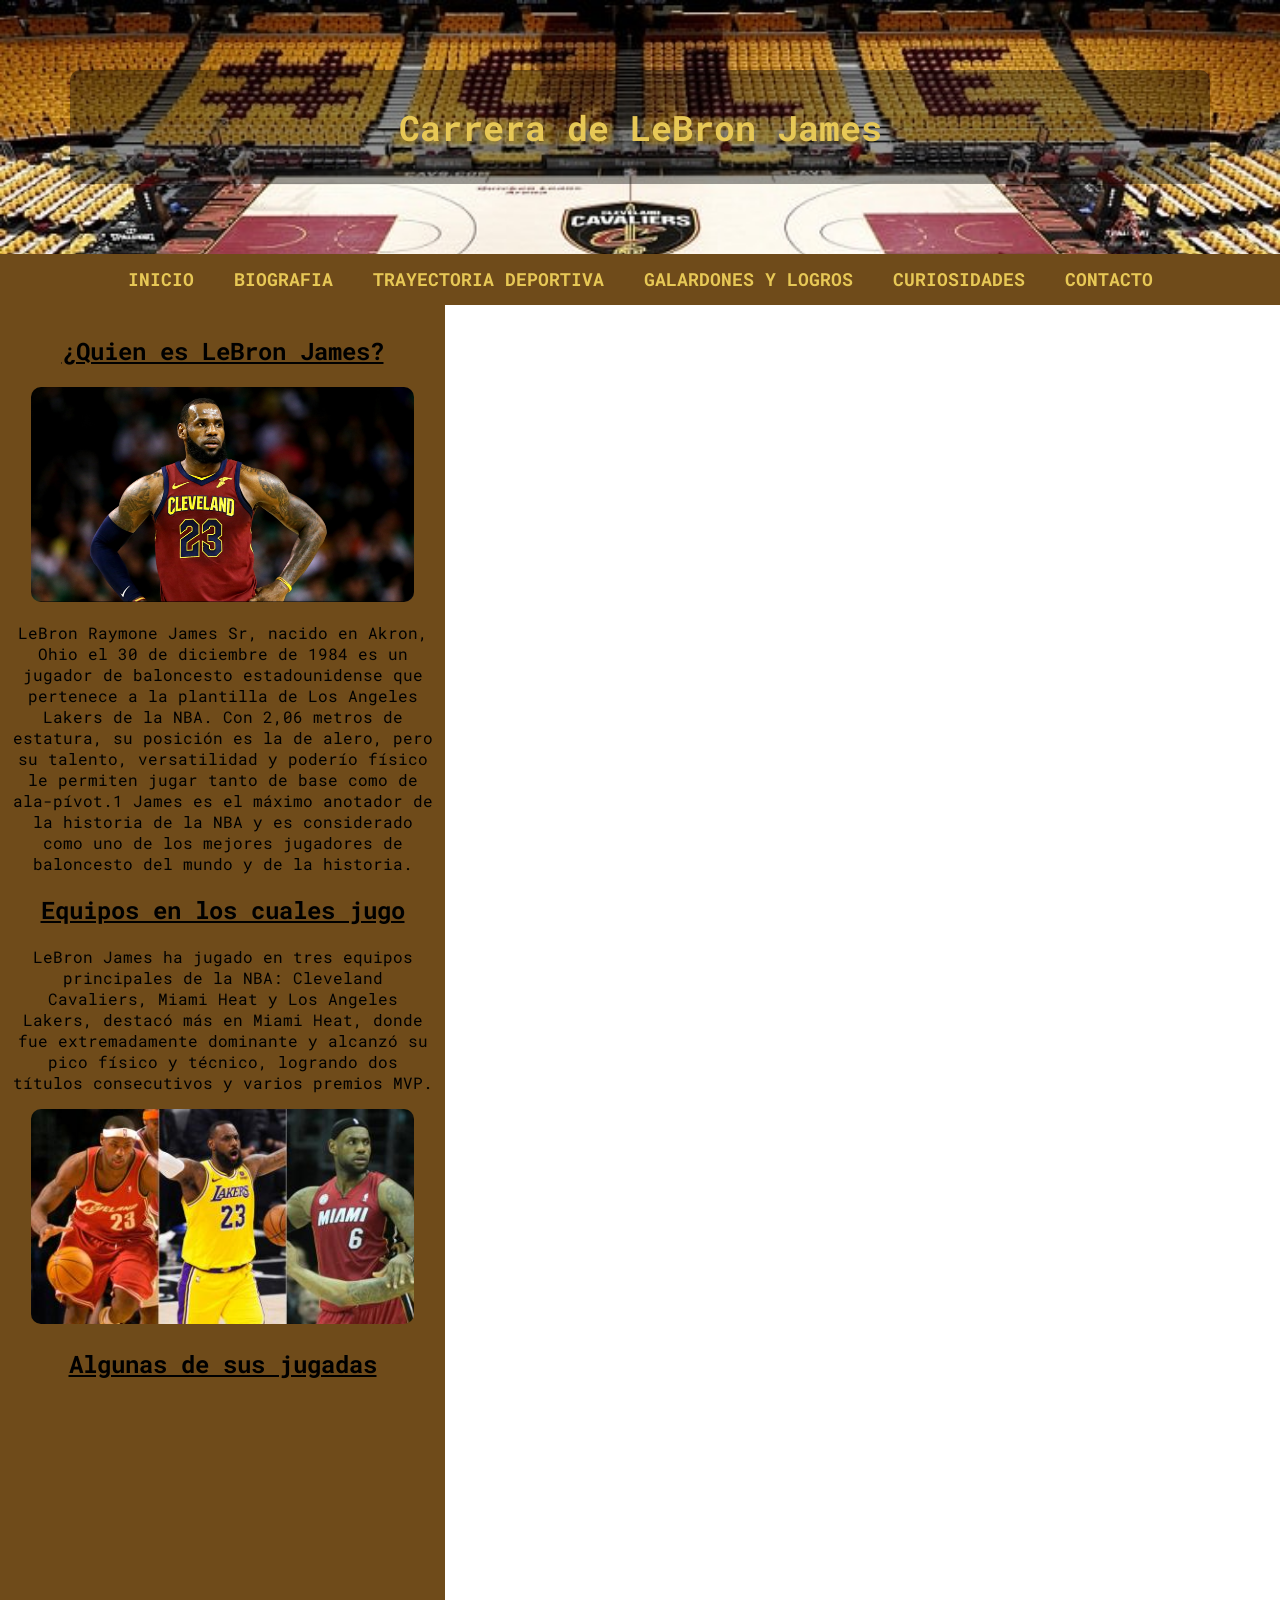
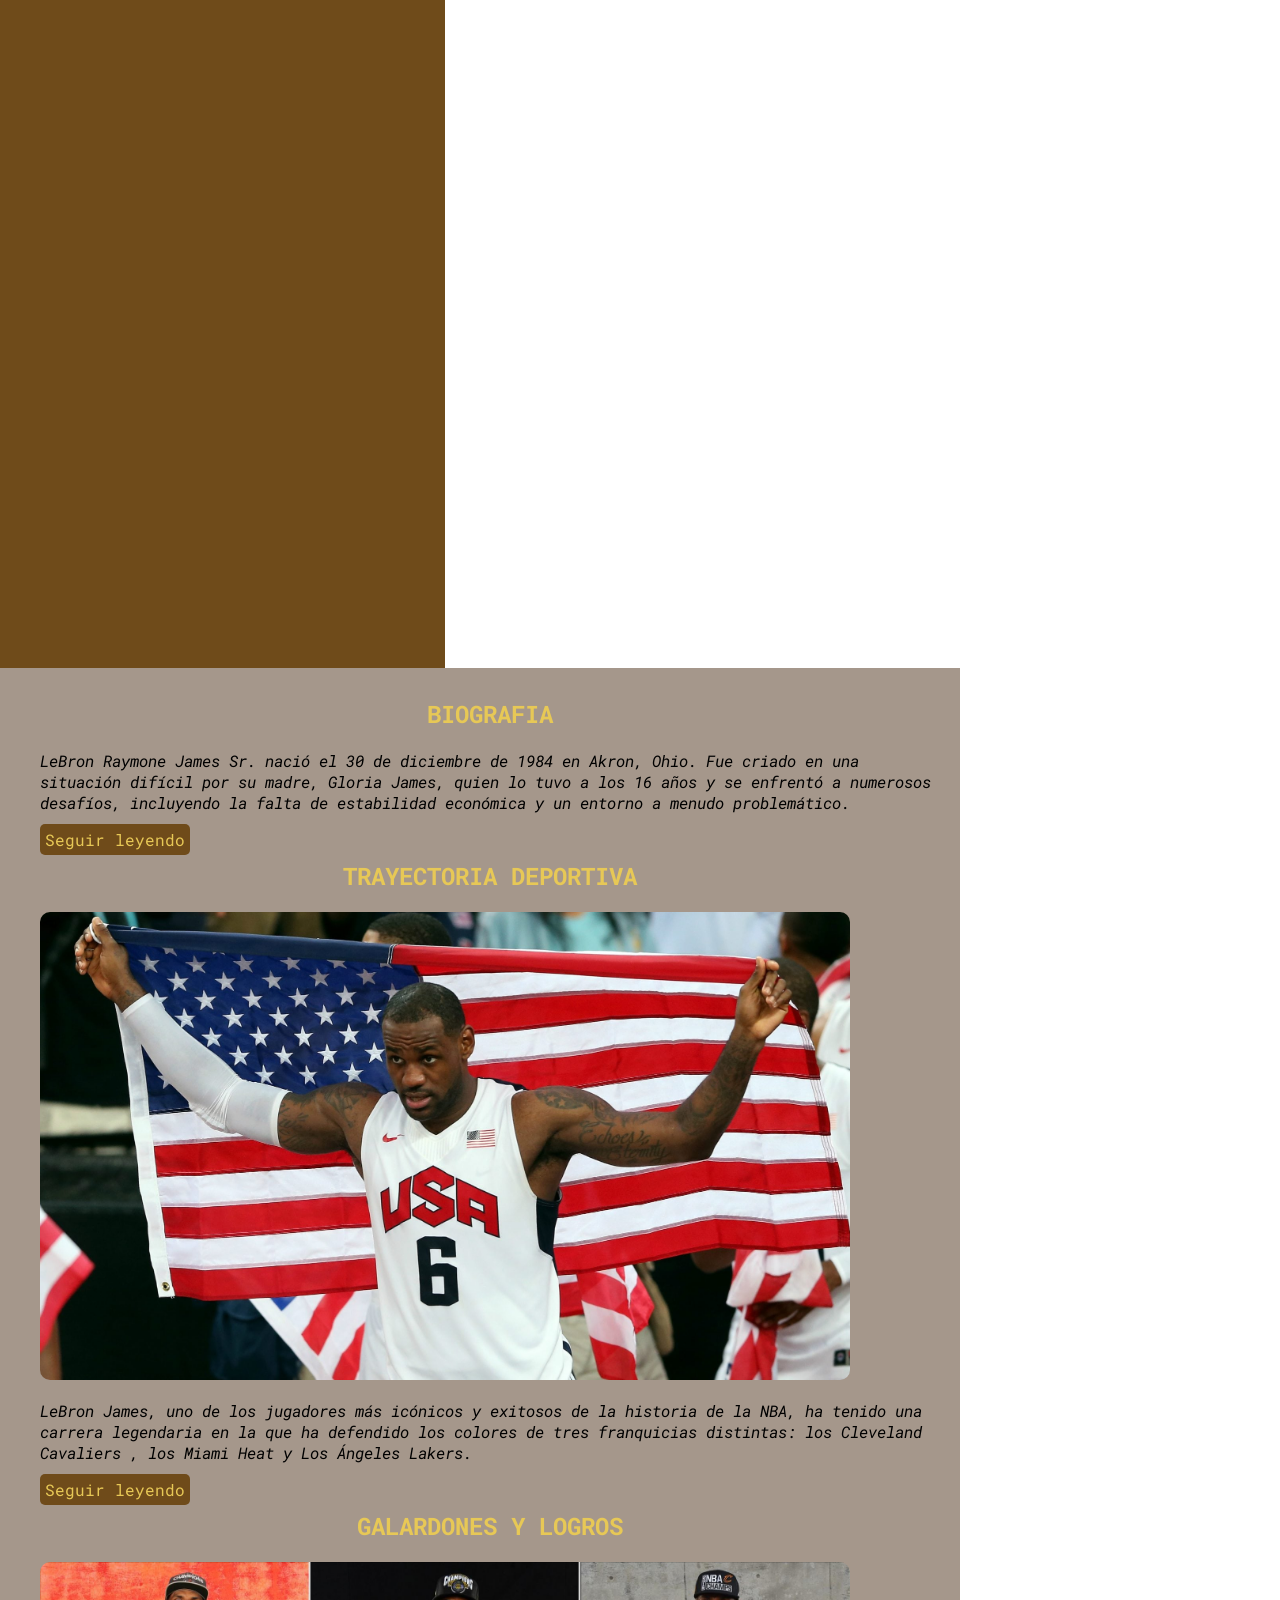
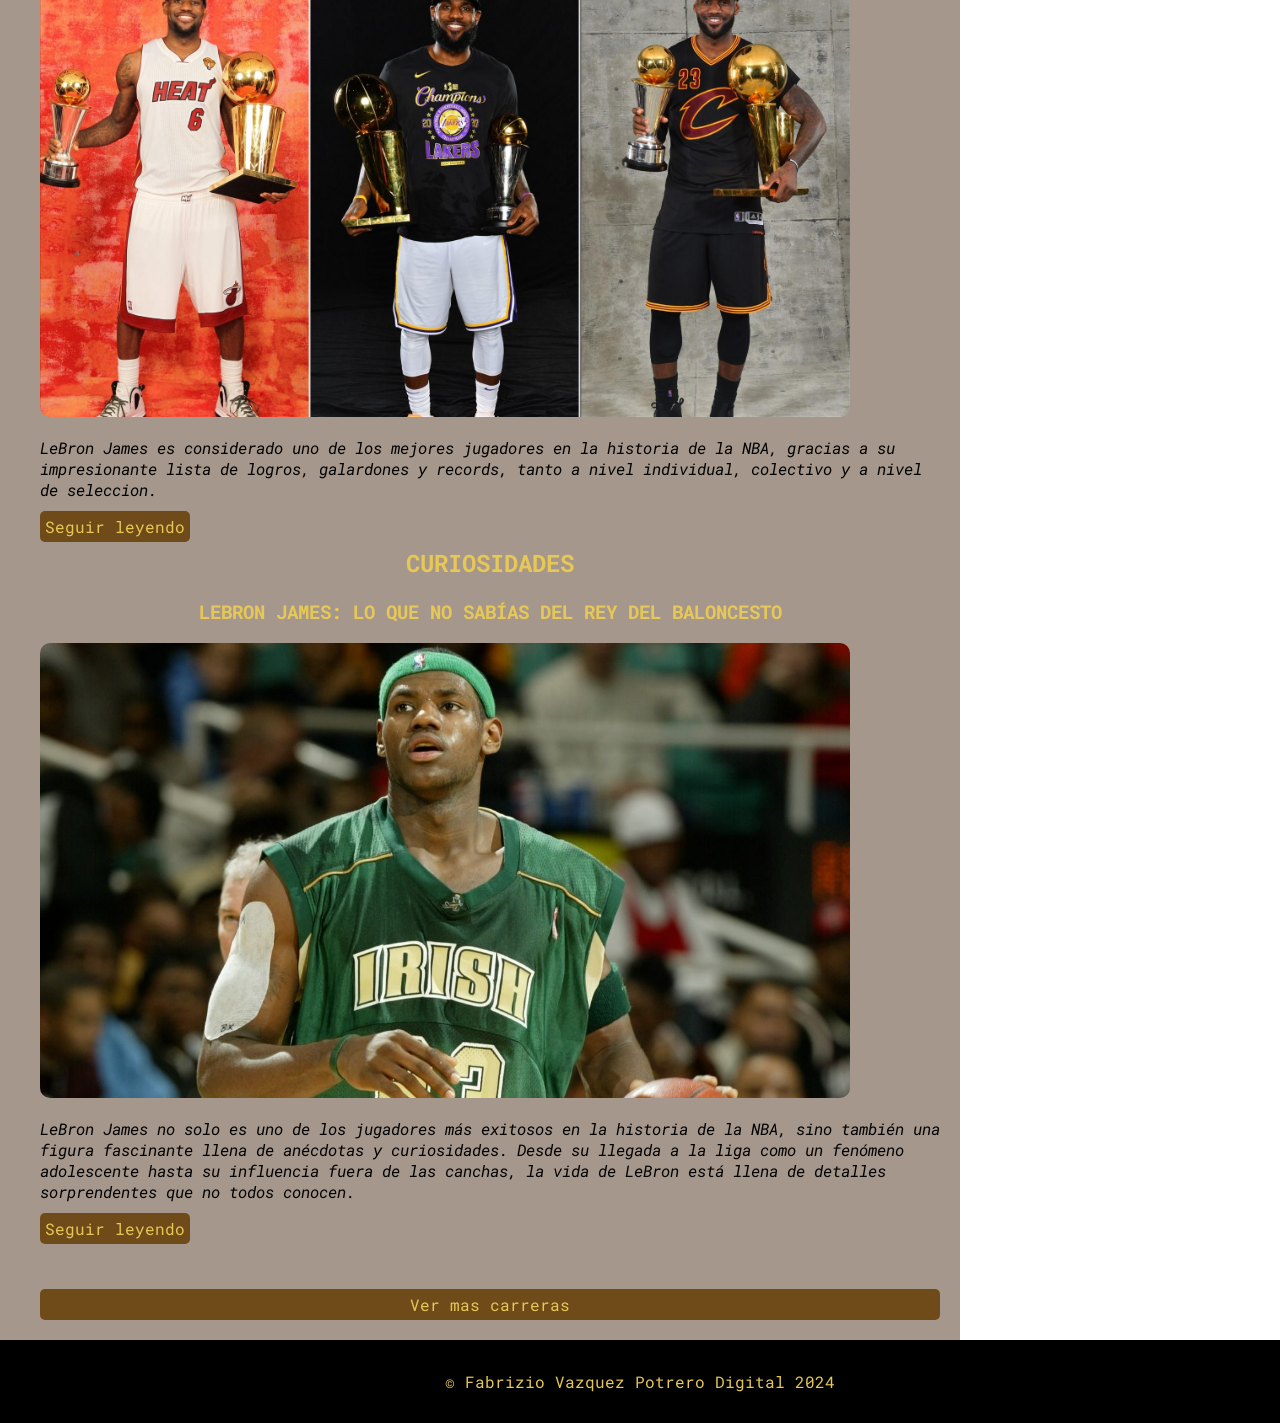
<file: public/index.html>
<!DOCTYPE html>
<html lang="en">
<head>
    <meta charset="UTF-8">
    <meta name="viewport" content="width=device-width, initial-scale=1.0">
    <title>Carrera de LeBron James</title>
    <link rel="stylesheet" href="css/style.css">
    <link rel="icon" href="img/baloncesto.png" type="image/x-icon">

</head>
<body>
    <!-- HEADER -->
     <header>
        <div>
            <h1>Carrera de LeBron James</h1>
        </div>
     </header>
     
     <!-- BARRA DE NAVEGACION -->
    <nav class="navbar">
        <a href="index.html">INICIO</a>
        <a href="../public/views/biografia.html">BIOGRAFIA</a>
        <a href="../public/views/trayectoriadeportiva.html">TRAYECTORIA DEPORTIVA</a>
        <a href="../public/views/galardonesylogros.html">GALARDONES Y LOGROS</a>
        <a href="/public/views/curiosidades.html">CURIOSIDADES</a>
        <a href="/public/views/contacto.html">CONTACTO</a>
    </nav>

    <!-- INICIO DE LA PAGINA -->
     <div class="inicio">
        <aside>
            <h2 class="iniciodecarrera">¿Quien es LeBron James?</h2>
            <a href="" class="image">
            <img src="img/lebron cleveland.png" alt="">
            </a>
            <p>LeBron Raymone James Sr, nacido en Akron, Ohio el 30 de diciembre de 1984 es un jugador de baloncesto estadounidense que pertenece a la plantilla de Los Angeles Lakers de la NBA. Con 2,06 metros de estatura, su posición es la de alero, pero su talento, versatilidad y poderío físico le permiten jugar tanto de base como de ala-pívot.1 James es el máximo anotador de la historia de la NBA y es considerado como uno de los mejores jugadores de baloncesto del mundo y de la historia.</p>
            <h2 class="iniciodecarrera">Equipos en los cuales jugo</h2>
            <p>LeBron James ha jugado en tres equipos principales de la NBA: Cleveland Cavaliers, Miami Heat y Los Angeles Lakers, destacó más en Miami Heat, donde fue extremadamente dominante y alcanzó su pico físico y técnico, logrando dos títulos consecutivos y varios premios MVP.</p>
                <a href="" class="image">
                    <img src="img/equipos de lebron.jpg" alt="">
                </a>
            <h2 class="iniciodecarrera">Algunas de sus jugadas</h2>
            <iframe width="425" height="425" src="https://www.youtube.com/embed/fEui_r4X1PE" title="LeBron James y sus mejores jugadas de la década" frameborder="0" allow="accelerometer; autoplay; clipboard-write; encrypted-media; gyroscope; picture-in-picture; web-share" referrerpolicy="strict-origin-when-cross-origin" allowfullscreen></iframe>
            <iframe width="425" height="425" src="https://www.youtube.com/embed/9-r3GrXLhHo" title="LEBRON JAMES HYPED DUNKS (LOUDEST CROWD REACTIONS OF ALL TIME)" frameborder="0" allow="accelerometer; autoplay; clipboard-write; encrypted-media; gyroscope; picture-in-picture; web-share" referrerpolicy="strict-origin-when-cross-origin" allowfullscreen></iframe>
        </aside>
        <main>
            <article>
                <h2>Biografia</h2>
                <p>LeBron Raymone James Sr. nació el 30 de diciembre de 1984 en Akron, Ohio. Fue criado en una situación difícil por su madre, Gloria James, quien lo tuvo a los 16 años y se enfrentó a numerosos desafíos, incluyendo la falta de estabilidad económica y un entorno a menudo problemático. 
                </p>
                <a href="../public/views/biografia.html" class="leer-mas">Seguir leyendo</a>
            </article>
           <article>
                <h2>Trayectoria Deportiva</h2>
                <img src="img/lebron usa.jpg" alt="">
                <p>LeBron James, uno de los jugadores más icónicos y exitosos de la historia de la NBA, ha tenido una carrera legendaria en la que ha defendido los colores de tres franquicias distintas: los Cleveland Cavaliers , los Miami Heat y Los Ángeles Lakers.</p>
                <a href="../public/views/trayectoriadeportiva.html" class="leer-mas">Seguir leyendo</a>
           </article> 
            <article>
            <h2>Galardones y Logros</h2>
            <img src="img/lebron con trofeos.jpeg" alt="">
            <p>LeBron James es considerado uno de los mejores jugadores en la historia de la NBA, gracias a su impresionante lista de logros, galardones y records, tanto a nivel individual, colectivo y a nivel de seleccion.</p>
            <a href="../public/views/galardonesylogros.html" class="leer-mas">Seguir leyendo</a>
           </article>
            <article>
            <h2>Curiosidades</h2>
            <h3>LeBron James: Lo que no sabías del rey del baloncesto</h3>
            <img src="img/lebron en instituto.jpg" alt="">
            <p>LeBron James no solo es uno de los jugadores más exitosos en la historia de la NBA, sino también una figura fascinante llena de anécdotas y curiosidades. Desde su llegada a la liga como un fenómeno adolescente hasta su influencia fuera de las canchas, la vida de LeBron está llena de detalles sorprendentes que no todos conocen.</p>
            <a href="../public/views/curiosidades.html" class="leer-mas">Seguir leyendo</a>
           </article>
           <a href="" class="ver-mas">Ver mas carreras</a>
        </main>
     </div>
     <!-- FOOTER -->
      <footer>
            <p>&copy; Fabrizio Vazquez Potrero Digital 2024</p>
      </footer>

</body>
</html>
</file>
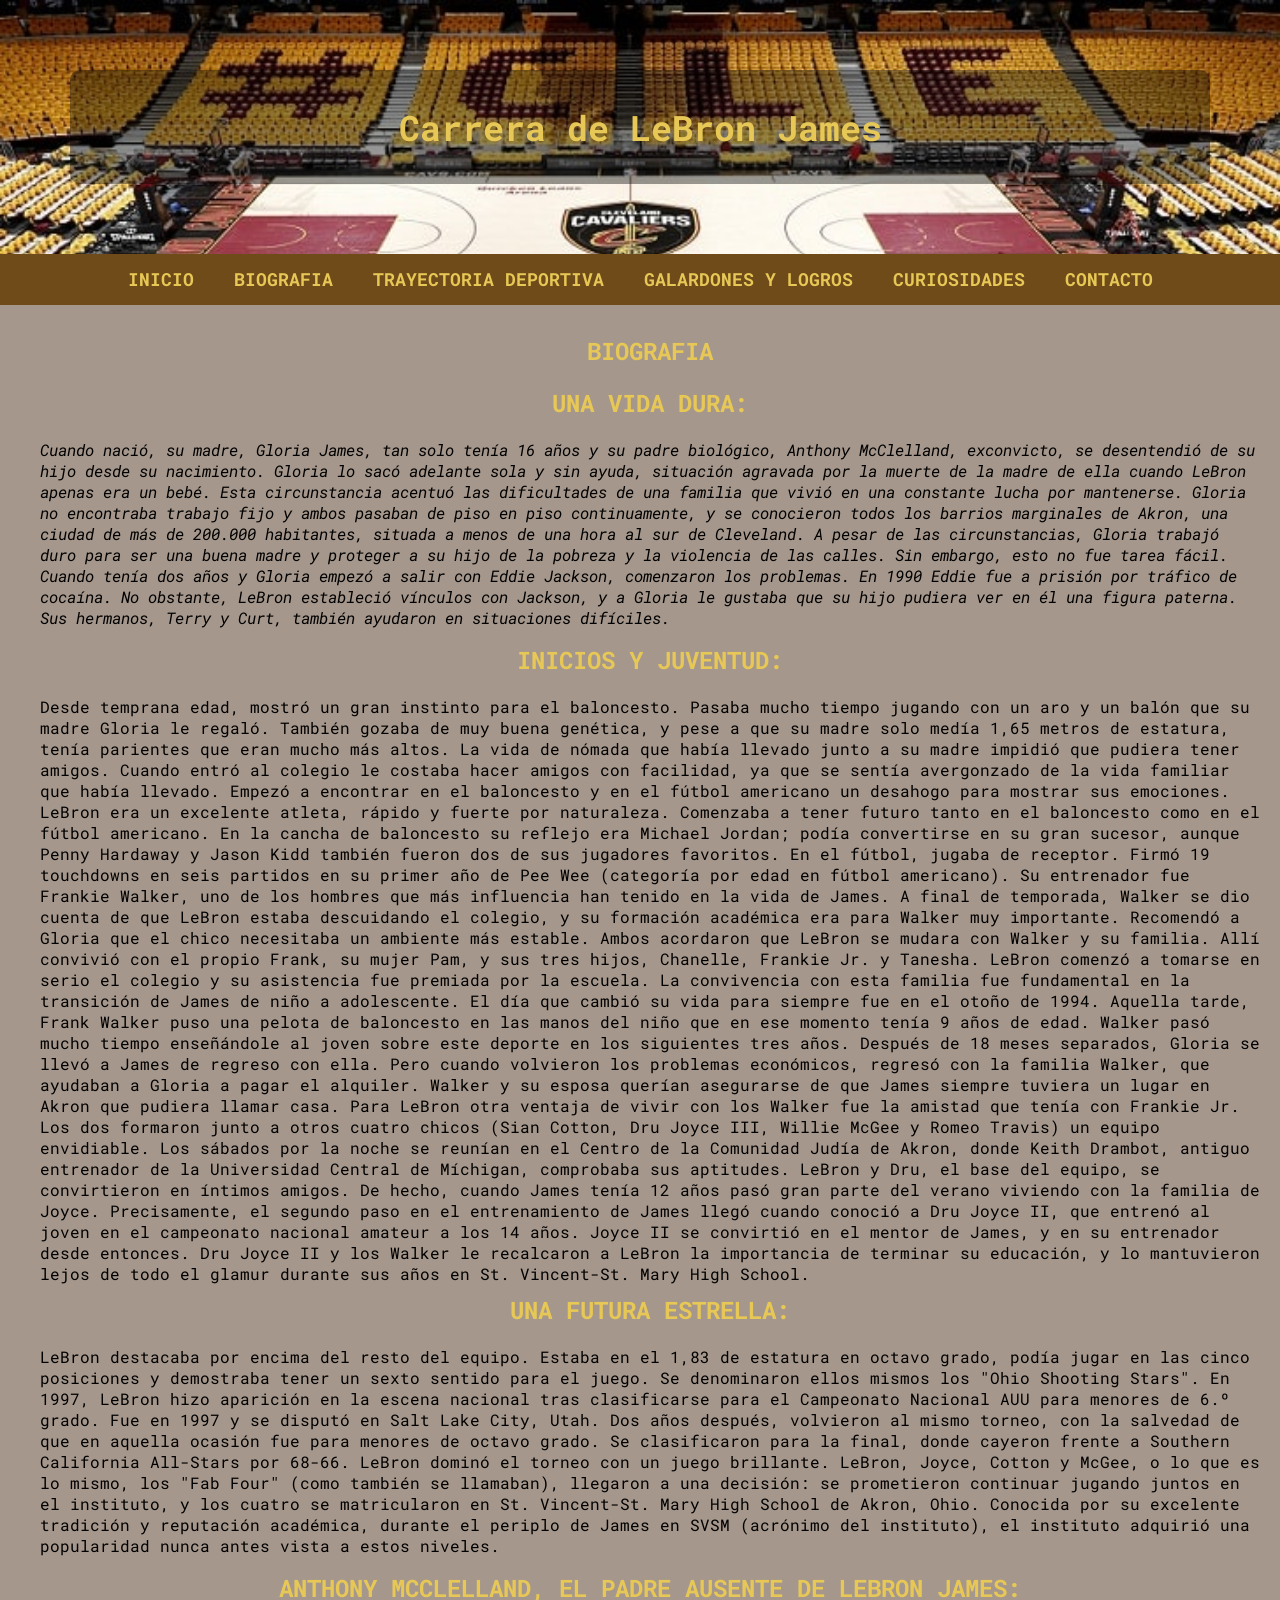
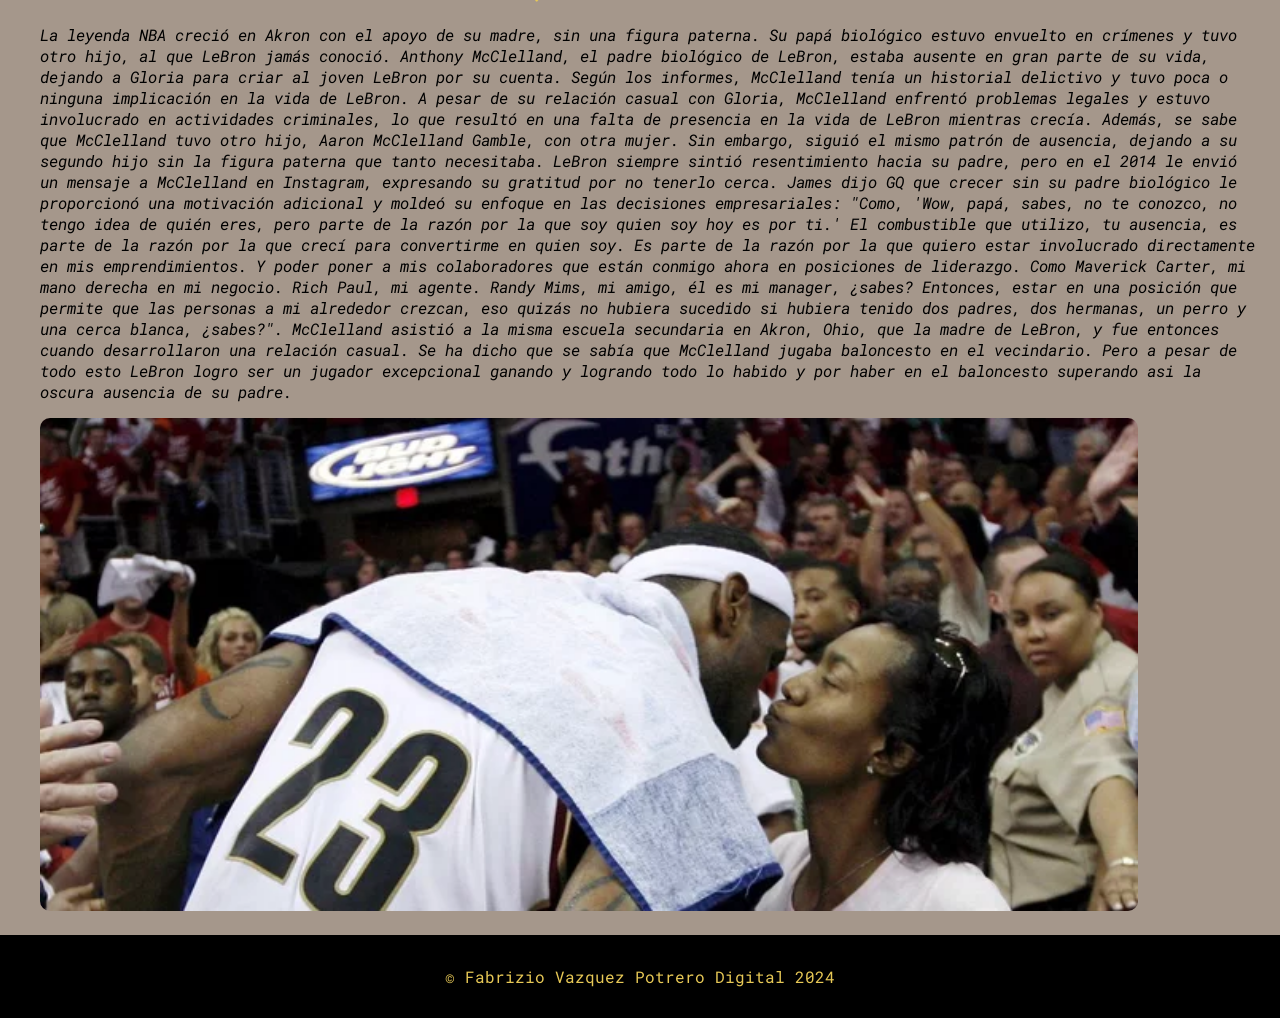
<file: public/views/biografia.html>
<!DOCTYPE html>
<html lang="en">
<head>
    <meta charset="UTF-8">
    <meta name="viewport" content="width=device-width, initial-scale=1.0">
    <title>Carrera de LeBron James</title>
    <link rel="stylesheet" href="../css/style.css">
    <link rel="icon" href="../img/baloncesto.png" type="image/x-icon">

</head>
<body>
     <!-- HEADER -->
    <header>
        <div>
            <h1>Carrera de LeBron James</h1>
        </div>
        </header>

     <!-- BARRA DE NAVEGACION -->
     <nav class="navbar">
        <a href="../index.html">INICIO</a>
        <a href="../views/biografia.html">BIOGRAFIA</a>
        <a href="../views/trayectoriadeportiva.html">TRAYECTORIA DEPORTIVA</a>
        <a href="../viewS/galardonesylogros.html">GALARDONES Y LOGROS</a>
        <a href="../views/curiosidades.html">CURIOSIDADES</a>
        <a href="/public/views/contacto.html">CONTACTO</a>
    </nav>
    <!-- Inicio de la biografia -->
     <div class="Biografia">
        <main>
            <article>
                <h2>Biografia</h2>
                <h2>Una Vida Dura:</h2>
                <p>Cuando nació, su madre, Gloria James, tan solo tenía 16 años y su padre biológico, Anthony McClelland, exconvicto, se desentendió de su hijo desde su nacimiento. Gloria lo sacó adelante sola y sin ayuda, situación agravada por la muerte de la madre de ella cuando LeBron apenas era un bebé. Esta circunstancia acentuó las dificultades de una familia que vivió en una constante lucha por mantenerse. Gloria no encontraba trabajo fijo y ambos pasaban de piso en piso continuamente, y se conocieron todos los barrios marginales de Akron, una ciudad de más de 200.000 habitantes, situada a menos de una hora al sur de Cleveland.
                A pesar de las circunstancias, Gloria trabajó duro para ser una buena madre y proteger a su hijo de la pobreza y la violencia de las calles. Sin embargo, esto no fue tarea fácil. Cuando tenía dos años y Gloria empezó a salir con Eddie Jackson, comenzaron los problemas. En 1990 Eddie fue a prisión por tráfico de cocaína. No obstante, LeBron estableció vínculos con Jackson, y a Gloria le gustaba que su hijo pudiera ver en él una figura paterna. Sus hermanos, Terry y Curt, también ayudaron en situaciones difíciles.
                
                <h2>Inicios y Juventud:</h2>
                Desde temprana edad, mostró un gran instinto para el baloncesto. Pasaba mucho tiempo jugando con un aro y un balón que su madre Gloria le regaló. También gozaba de muy buena genética, y pese a que su madre solo medía 1,65 metros de estatura, tenía parientes que eran mucho más altos.
                    
                La vida de nómada que había llevado junto a su madre impidió que pudiera tener amigos. Cuando entró al colegio le costaba hacer amigos con facilidad, ya que se sentía avergonzado de la vida familiar que había llevado. Empezó a encontrar en el baloncesto y en el fútbol americano un desahogo para mostrar sus emociones.
                    
                LeBron era un excelente atleta, rápido y fuerte por naturaleza. Comenzaba a tener futuro tanto en el baloncesto como en el fútbol americano. En la cancha de baloncesto su reflejo era Michael Jordan; podía convertirse en su gran sucesor, aunque Penny Hardaway y Jason Kidd también fueron dos de sus jugadores favoritos. En el fútbol, jugaba de receptor. Firmó 19 touchdowns en seis partidos en su primer año de Pee Wee (categoría por edad en fútbol americano). Su entrenador fue Frankie Walker, uno de los hombres que más influencia han tenido en la vida de James. A final de temporada, Walker se dio cuenta de que LeBron estaba descuidando el colegio, y su formación académica era para Walker muy importante. Recomendó a Gloria que el chico necesitaba un ambiente más estable. Ambos acordaron que LeBron se mudara con Walker y su familia. Allí convivió con el propio Frank, su mujer Pam, y sus tres hijos, Chanelle, Frankie Jr. y Tanesha. LeBron comenzó a tomarse en serio el colegio y su asistencia fue premiada por la escuela. La convivencia con esta familia fue fundamental en la transición de James de niño a adolescente. El día que cambió su vida para siempre fue en el otoño de 1994. Aquella tarde, Frank Walker puso una pelota de baloncesto en las manos del niño que en ese momento tenía 9 años de edad. Walker pasó mucho tiempo enseñándole al joven sobre este deporte en los siguientes tres años.
                    
                Después de 18 meses separados, Gloria se llevó a James de regreso con ella. Pero cuando volvieron los problemas económicos, regresó con la familia Walker, que ayudaban a Gloria a pagar el alquiler. Walker y su esposa querían asegurarse de que James siempre tuviera un lugar en Akron que pudiera llamar casa.
                    
                Para LeBron otra ventaja de vivir con los Walker fue la amistad que tenía con Frankie Jr. Los dos formaron junto a otros cuatro chicos (Sian Cotton, Dru Joyce III, Willie McGee y Romeo Travis) un equipo envidiable. Los sábados por la noche se reunían en el Centro de la Comunidad Judía de Akron, donde Keith Drambot, antiguo entrenador de la Universidad Central de Míchigan, comprobaba sus aptitudes.
                    
                LeBron y Dru, el base del equipo, se convirtieron en íntimos amigos. De hecho, cuando James tenía 12 años pasó gran parte del verano viviendo con la familia de Joyce. Precisamente, el segundo paso en el entrenamiento de James llegó cuando conoció a Dru Joyce II, que entrenó al joven en el campeonato nacional amateur a los 14 años. Joyce II se convirtió en el mentor de James, y en su entrenador desde entonces. Dru Joyce II y los Walker le recalcaron a LeBron la importancia de terminar su educación, y lo mantuvieron lejos de todo el glamur durante sus años en St. Vincent-St. Mary High School.
                
                <h2>Una Futura Estrella:</h2>
                LeBron destacaba por encima del resto del equipo. Estaba en el 1,83 de estatura en octavo grado, podía jugar en las cinco posiciones y demostraba tener un sexto sentido para el juego. Se denominaron ellos mismos los "Ohio Shooting Stars". En 1997, LeBron hizo aparición en la escena nacional tras clasificarse para el Campeonato Nacional AUU para menores de 6.º grado. Fue en 1997 y se disputó en Salt Lake City, Utah. Dos años después, volvieron al mismo torneo, con la salvedad de que en aquella ocasión fue para menores de octavo grado. Se clasificaron para la final, donde cayeron frente a Southern California All-Stars por 68-66. LeBron dominó el torneo con un juego brillante.
                    
                LeBron, Joyce, Cotton y McGee, o lo que es lo mismo, los "Fab Four" (como también se llamaban), llegaron a una decisión: se prometieron continuar jugando juntos en el instituto, y los cuatro se matricularon en St. Vincent-St. Mary High School de Akron, Ohio. Conocida por su excelente tradición y reputación académica, durante el periplo de James en SVSM (acrónimo del instituto), el instituto adquirió una popularidad nunca antes vista a estos niveles.</p>

                <h2>Anthony McClelland, el padre ausente de LeBron James:</h2>
                <p>La leyenda NBA creció en Akron con el apoyo de su madre, sin una figura paterna. Su papá biológico estuvo envuelto en crímenes y tuvo otro hijo, al que LeBron jamás conoció. Anthony McClelland, el padre biológico de LeBron, estaba ausente en gran parte de su vida, dejando a Gloria para criar al joven LeBron por su cuenta.
                Según los informes, McClelland tenía un historial delictivo y tuvo poca o ninguna implicación en la vida de LeBron. A pesar de su relación casual con Gloria, McClelland enfrentó problemas legales y estuvo involucrado en actividades criminales, lo que resultó en una falta de presencia en la vida de LeBron mientras crecía.


                Además, se sabe que McClelland tuvo otro hijo, Aaron McClelland Gamble, con otra mujer. Sin embargo, siguió el mismo patrón de ausencia, dejando a su segundo hijo sin la figura paterna que tanto necesitaba. LeBron siempre sintió resentimiento hacia su padre, pero en el 2014 le envió un mensaje a McClelland en Instagram, expresando su gratitud por no tenerlo cerca. 
                    
                James dijo GQ que crecer sin su padre biológico le proporcionó una motivación adicional y moldeó su enfoque en las decisiones empresariales: "Como, 'Wow, papá, sabes, no te conozco, no tengo idea de quién eres, pero parte de la razón por la que soy quien soy hoy es por ti.' El combustible que utilizo, tu ausencia, es parte de la razón por la que crecí para convertirme en quien soy. Es parte de la razón por la que quiero estar involucrado directamente en mis emprendimientos. Y poder poner a mis colaboradores que están conmigo ahora en posiciones de liderazgo. Como Maverick Carter, mi mano derecha en mi negocio. Rich Paul, mi agente. Randy Mims, mi amigo, él es mi manager, ¿sabes? Entonces, estar en una posición que permite que las personas a mi alrededor crezcan, eso quizás no hubiera sucedido si hubiera tenido dos padres, dos hermanas, un perro y una cerca blanca, ¿sabes?".

                McClelland asistió a la misma escuela secundaria en Akron, Ohio, que la madre de LeBron, y fue entonces cuando desarrollaron una relación casual. Se ha dicho que se sabía que McClelland jugaba baloncesto en el vecindario.

                Pero a pesar de todo esto LeBron logro ser un jugador excepcional ganando y logrando todo lo habido y por haber en el baloncesto superando asi la oscura ausencia de su padre.
                </p>
                <img src="../img/lebron y su madre.webp" alt="" width=auto>
            </article>
        </main>
     </div>
    <!-- FOOTER -->
    <footer>
        <p>&copy; Fabrizio Vazquez Potrero Digital 2024</p>
  </footer>

</body>
</html>
</file>
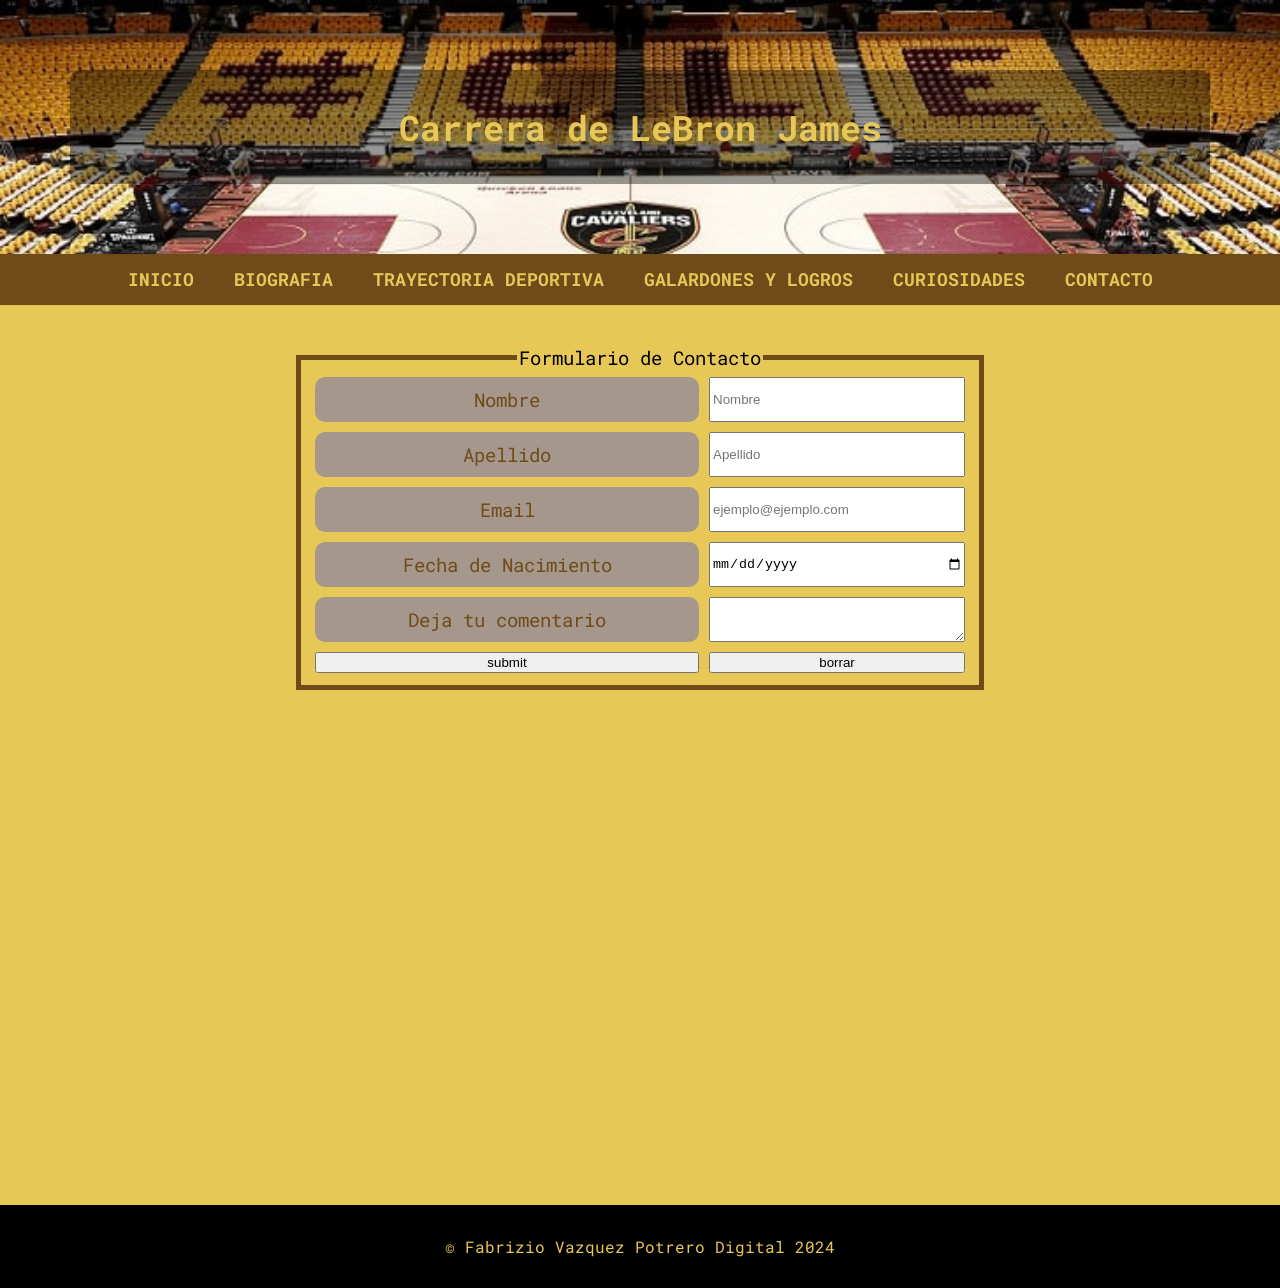
<file: public/views/contacto.html>
<!DOCTYPE html>
<html lang="en">
<head>
    <meta charset="UTF-8">
    <meta name="viewport" content="width=, initial-scale=1.0">
    <title>Carrera de LeBron James</title>
    <link rel="stylesheet" href="../css/style.css">
    <link rel="icon" href="../img/baloncesto.png" type="image/x-icon">
</head>
<body>
    <!-- HEADER -->
    <header>
        <div>
            <h1>Carrera de LeBron James</h1>
        </div>
     </header>
     
     <!-- BARRA DE NAVEGACION -->
    <nav class="navbar">
        <a href="../index.html">INICIO</a>
        <a href="../views/biografia.html">BIOGRAFIA</a>
        <a href="../views/trayectoriadeportiva.html">TRAYECTORIA DEPORTIVA</a>
        <a href="../views/galardonesylogros.html">GALARDONES Y LOGROS</a>
        <a href="../views/curiosidades.html">CURIOSIDADES</a>
        <a href="contacto.html">CONTACTO</a>
    </nav>
    <form action="">
        <fieldset>
            <legend>Formulario de Contacto</legend>
            <label for="name">Nombre</label>
            <input type="text" name="name" id="name" placeholder="Nombre" required>
            <label for="Lname">Apellido</label>
            <input type="text" name="Lname" id="Lname" placeholder="Apellido" required>
            <label for="Email">Email</label>
            <input type="email" name="email" id=""email placeholder="ejemplo@ejemplo.com">
            <label for="date">Fecha de Nacimiento</label>
            <input type="date" name="date" id="date">
            <label for="comment">Deja tu comentario</label>
            <textarea name="comment" id="comment"></textarea required>
            <input type="submit" value="submit">
            <input type="reset" value="borrar">
        </fieldset>
    </form>
         <!-- FOOTER -->
         <footer>
            <p>&copy; Fabrizio Vazquez Potrero Digital 2024</p>
      </footer>
</body>
</html>
</file>
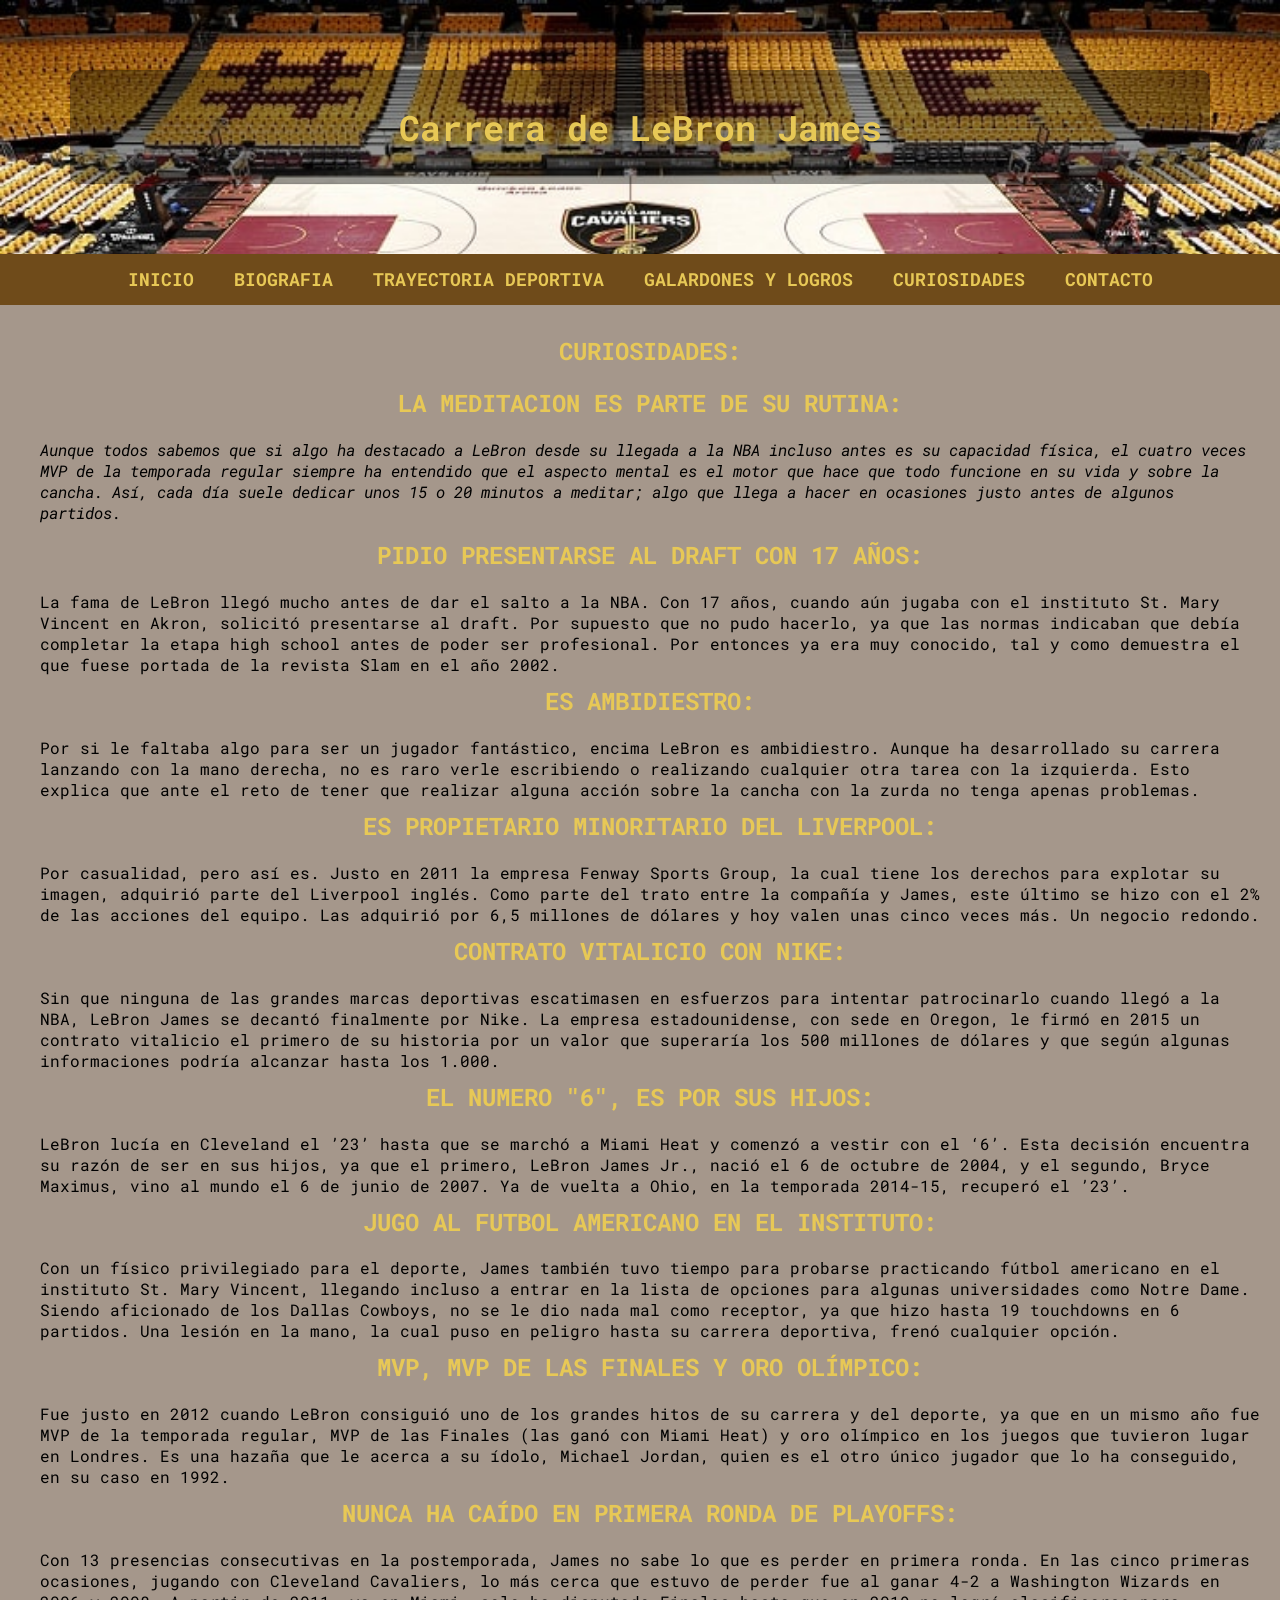
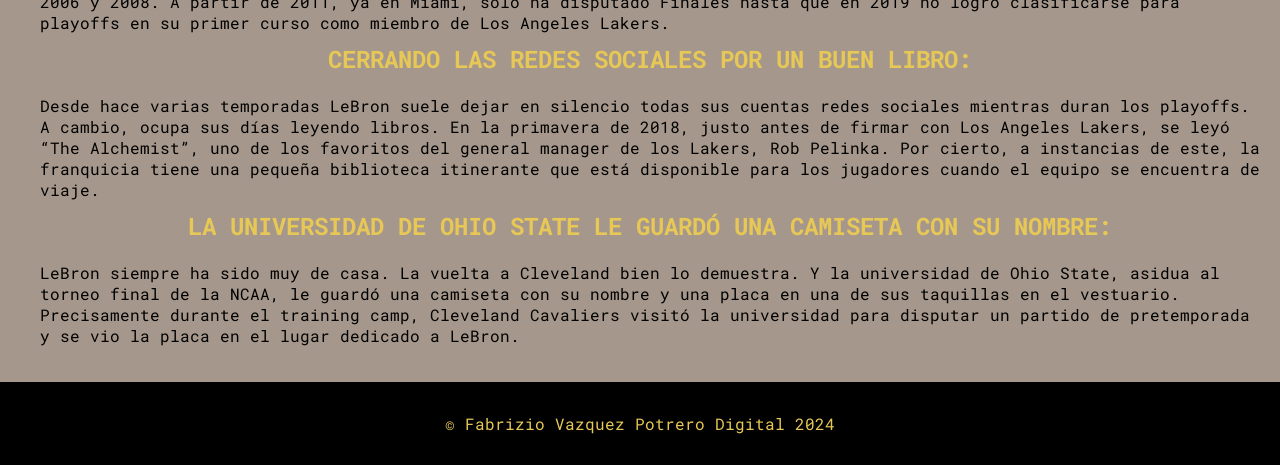
<file: public/views/curiosidades.html>
<!DOCTYPE html>
<html lang="en">
<head>
    <meta charset="UTF-8">
    <meta name="viewport" content="width=device-width, initial-scale=1.0">
    <title>Carrera de LeBron James</title>
    <link rel="stylesheet" href="../css/style.css">
    <link rel="icon" href="../img/baloncesto.png" type="image/x-icon">

</head>
<body>
     <!-- HEADER -->
    <header>
        <div>
            <h1>Carrera de LeBron James</h1>
        </div>
        </header>

     <!-- BARRA DE NAVEGACION -->
     <nav class="navbar">
        <a href="../index.html">INICIO</a>
        <a href="../views/biografia.html">BIOGRAFIA</a>
        <a href="../views/trayectoriadeportiva.html">TRAYECTORIA DEPORTIVA</a>
        <a href="../views/galardonesylogros.html">GALARDONES Y LOGROS</a>
        <a href="../views/curiosidades.html">CURIOSIDADES</a>
        <a href="/public/views/contacto.html">CONTACTO</a>
    </nav>
    <!-- Inicio de las Curiosidades -->
     <main>
        <article>
            <h2>Curiosidades:</h2>
            <h2>La meditacion es parte de su Rutina:</h2>
            <p>Aunque todos sabemos que si algo ha destacado a LeBron desde su llegada a la NBA incluso antes es su capacidad física, el cuatro veces MVP de la temporada regular siempre ha entendido que el aspecto mental es el motor que hace que todo funcione en su vida y sobre la cancha. Así, cada día suele dedicar unos 15 o 20 minutos a meditar; algo que llega a hacer en ocasiones justo antes de algunos partidos.
            
            <h2>Pidio presentarse al Draft con 17 Años:</h2>
            La fama de LeBron llegó mucho antes de dar el salto a la NBA. Con 17 años, cuando aún jugaba con el instituto St. Mary Vincent en Akron, solicitó presentarse al draft. Por supuesto que no pudo hacerlo, ya que las normas indicaban que debía completar la etapa high school antes de poder ser profesional. Por entonces ya era muy conocido, tal y como demuestra el que fuese portada de la revista Slam en el año 2002.

            <h2>Es ambidiestro:</h2>
            Por si le faltaba algo para ser un jugador fantástico, encima LeBron es ambidiestro. Aunque ha desarrollado su carrera lanzando con la mano derecha, no es raro verle escribiendo o realizando cualquier otra tarea con la izquierda. Esto explica que ante el reto de tener que realizar alguna acción sobre la cancha con la zurda no tenga apenas problemas.

            <h2>Es propietario minoritario del Liverpool:</h2>
            Por casualidad, pero así es. Justo en 2011 la empresa Fenway Sports Group, la cual tiene los derechos para explotar su imagen, adquirió parte del Liverpool inglés. Como parte del trato entre la compañía y James, este último se hizo con el 2% de las acciones del equipo. Las adquirió por 6,5 millones de dólares y hoy valen unas cinco veces más. Un negocio redondo.

            <h2>Contrato Vitalicio con Nike:</h2>
            Sin que ninguna de las grandes marcas deportivas escatimasen en esfuerzos para intentar patrocinarlo cuando llegó a la NBA, LeBron James se decantó finalmente por Nike. La empresa estadounidense, con sede en Oregon, le firmó en 2015 un contrato vitalicio el primero de su historia por un valor que superaría los 500 millones de dólares y que según algunas informaciones podría alcanzar hasta los 1.000.

            <h2>El numero "6", es por sus hijos:</h2>
            LeBron lucía en Cleveland el ’23’ hasta que se marchó a Miami Heat y comenzó a vestir con el ‘6’. Esta decisión encuentra su razón de ser en sus hijos, ya que el primero, LeBron James Jr., nació el 6 de octubre de 2004, y el segundo, Bryce Maximus, vino al mundo el 6 de junio de 2007. Ya de vuelta a Ohio, en la temporada 2014-15, recuperó el ’23’.

            <h2>Jugo al futbol americano en el instituto:</h2>
            Con un físico privilegiado para el deporte, James también tuvo tiempo para probarse practicando fútbol americano en el instituto St. Mary Vincent, llegando incluso a entrar en la lista de opciones para algunas universidades como Notre Dame. Siendo aficionado de los Dallas Cowboys, no se le dio nada mal como receptor, ya que hizo hasta 19 touchdowns en 6 partidos. Una lesión en la mano, la cual puso en peligro hasta su carrera deportiva, frenó cualquier opción.

            <h2>MVP, MVP de las Finales y oro olímpico:</h2>
            Fue justo en 2012 cuando LeBron consiguió uno de los grandes hitos de su carrera y del deporte, ya que en un mismo año fue MVP de la temporada regular, MVP de las Finales (las ganó con Miami Heat) y oro olímpico en los juegos que tuvieron lugar en Londres. Es una hazaña que le acerca a su ídolo, Michael Jordan, quien es el otro único jugador que lo ha conseguido, en su caso en 1992.

            <h2>Nunca ha caído en primera ronda de playoffs:</h2>
            Con 13 presencias consecutivas en la postemporada, James no sabe lo que es perder en primera ronda. En las cinco primeras ocasiones, jugando con Cleveland Cavaliers, lo más cerca que estuvo de perder fue al ganar 4-2 a Washington Wizards en 2006 y 2008. A partir de 2011, ya en Miami, solo ha disputado Finales hasta que en 2019 no logró clasificarse para playoffs en su primer curso como miembro de Los Angeles Lakers.

            <h2>Cerrando las redes sociales por un buen libro:</h2>
            Desde hace varias temporadas LeBron suele dejar en silencio todas sus cuentas redes sociales mientras duran los playoffs. A cambio, ocupa sus días leyendo libros. En la primavera de 2018, justo antes de firmar con Los Angeles Lakers, se leyó “The Alchemist”, uno de los favoritos del general manager de los Lakers, Rob Pelinka. Por cierto, a instancias de este, la franquicia tiene una pequeña biblioteca itinerante que está disponible para los jugadores cuando el equipo se encuentra de viaje.

            <h2>La universidad de Ohio State le guardó una camiseta con su nombre:</h2>
            LeBron siempre ha sido muy de casa. La vuelta a Cleveland bien lo demuestra. Y la universidad de Ohio State, asidua al torneo final de la NCAA, le guardó una camiseta con su nombre y una placa en una de sus taquillas en el vestuario. Precisamente durante el training camp, Cleveland Cavaliers visitó la universidad para disputar un partido de pretemporada y se vio la placa en el lugar dedicado a LeBron.
            </p>
        </article>
     </main>
     <!-- FOOTER -->
    <footer>
        <p>&copy; Fabrizio Vazquez Potrero Digital 2024</p>
  </footer>

</body>
</html>
</file>
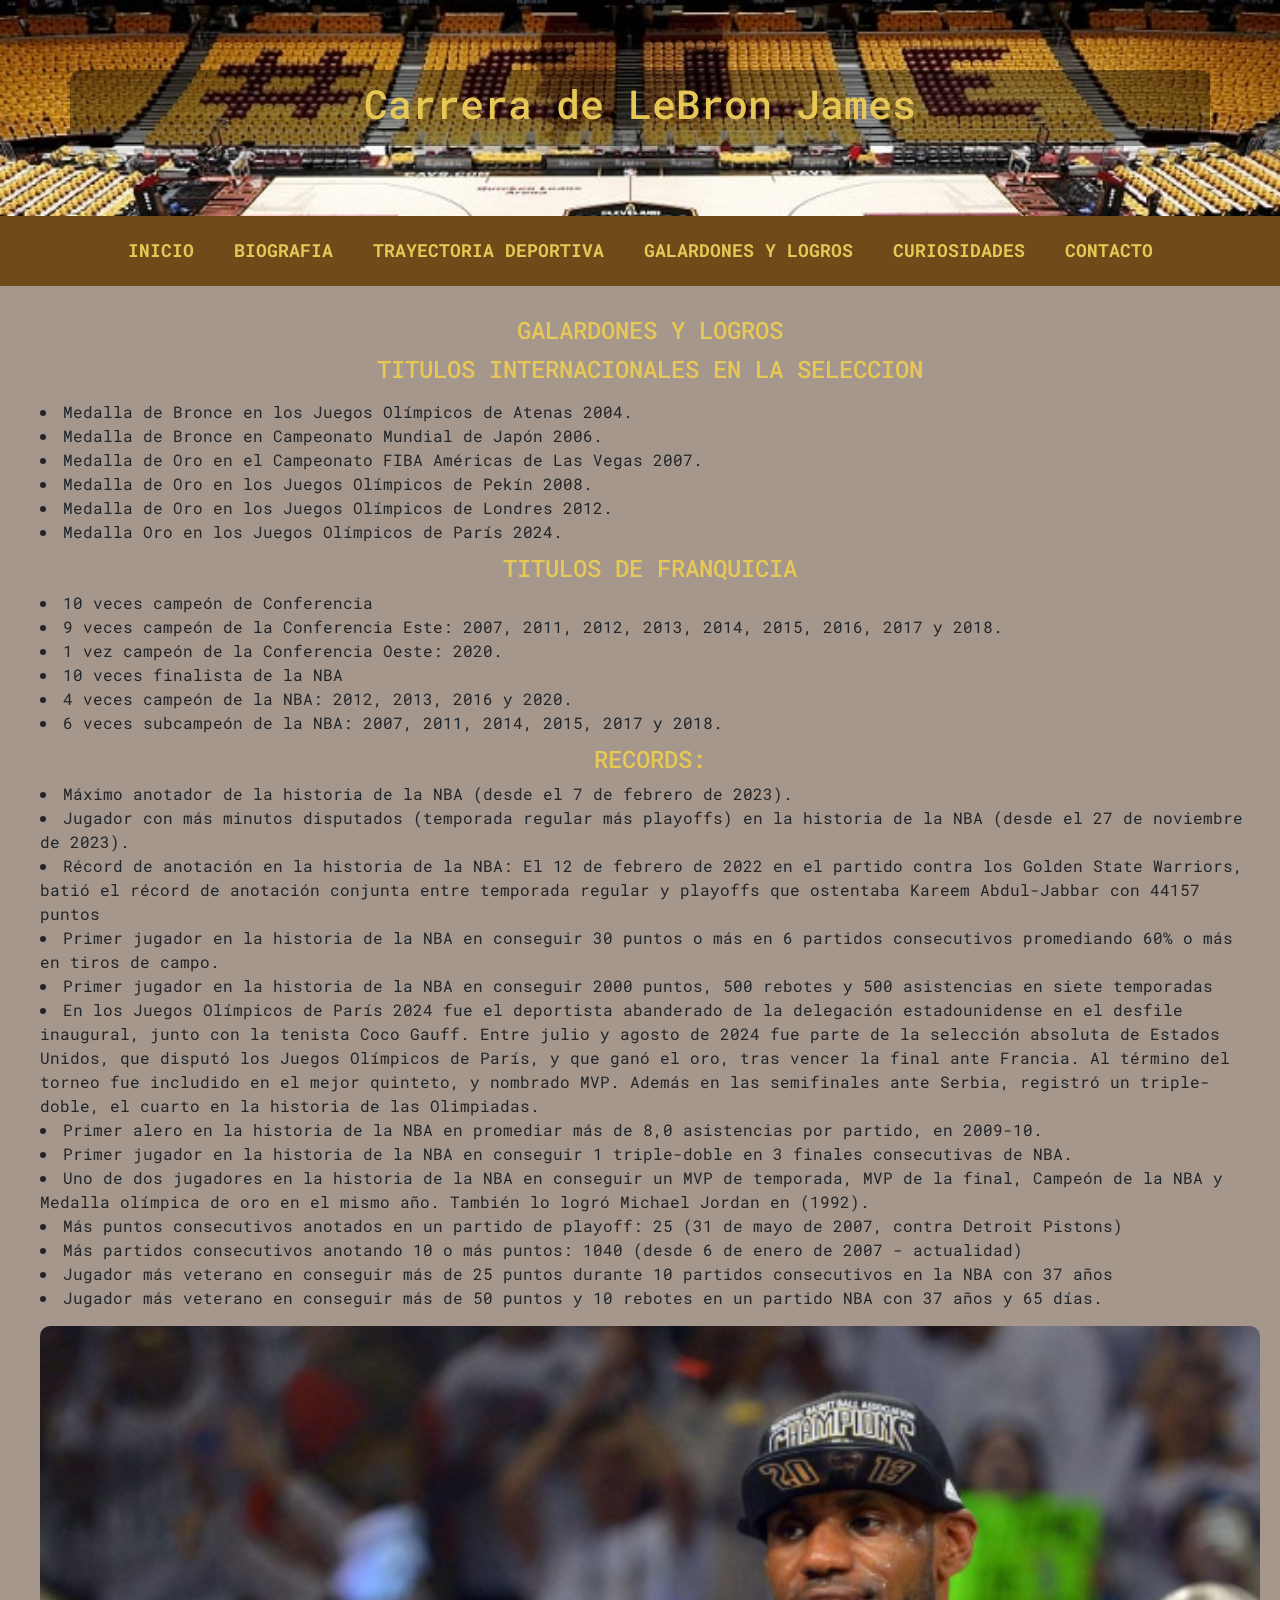
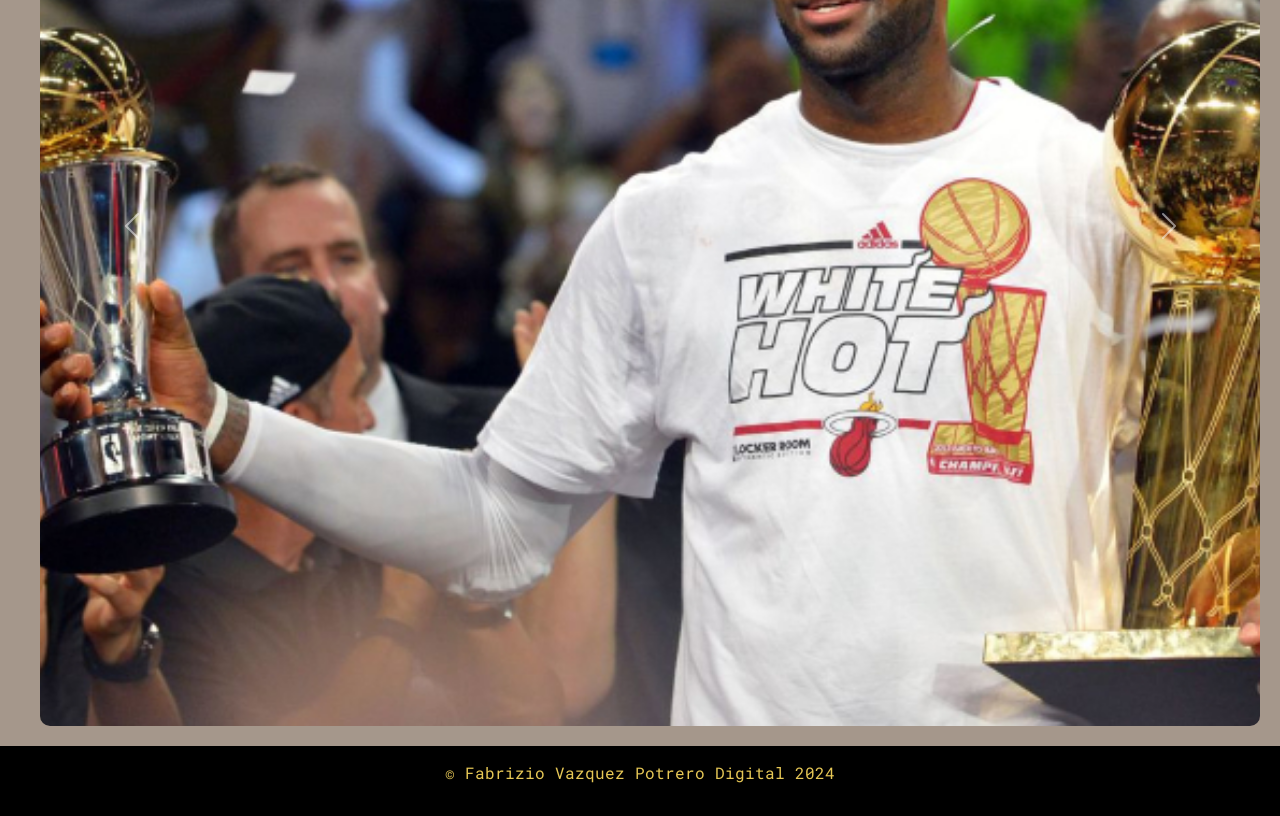
<file: public/views/galardonesylogros.html>
<!DOCTYPE html>
<html lang="en">
<head>
    <meta charset="UTF-8">
    <meta name="viewport" content="width=device-width, initial-scale=1.0">
    <title>Carrera de LeBron James</title>
    <link rel="stylesheet" href="../css/style.css">
    <link rel="icon" href="../img/baloncesto.png" type="image/x-icon">
    <!-- Bootstrap -->
    <link href="https://cdn.jsdelivr.net/npm/bootstrap@5.3.3/dist/css/bootstrap.min.css" rel="stylesheet" integrity="sha384-QWTKZyjpPEjISv5WaRU9OFeRpok6YctnYmDr5pNlyT2bRjXh0JMhjY6hW+ALEwIH" crossorigin="anonymous">
    
    <!-- Estilos -->
    <link rel="stylesheet" href="../css/style.css">
    <link rel="stylesheet" href="../css/bootstrap.css">

</head>
<body>
    <!-- HEADER -->
    <header>
    <div>
        <h1>Carrera de LeBron James</h1>
    </div>
    </header>

     <!-- BARRA DE NAVEGACION -->
     <nav class="navbar">
        <a href="../index.html">INICIO</a>
        <a href="../views/biografia.html">BIOGRAFIA</a>
        <a href="../views/trayectoriadeportiva.html">TRAYECTORIA DEPORTIVA</a>
        <a href="../views/galardonesylogros.html">GALARDONES Y LOGROS</a>
        <a href="../views/curiosidades.html">CURIOSIDADES</a>
        <a href="/public/views/contacto.html">CONTACTO</a>
    </nav>
    <!-- Inicio de los Galadornes y Logros -->
     <div class="Galardones y Logros">
        <main>
            <article>
                <h2>Galardones y Logros</h2>
                <h2>Titulos Internacionales en la Seleccion</h2>
                <p><li>Medalla de Bronce en los Juegos Olímpicos de Atenas 2004.</li>
                    <li>Medalla de Bronce en Campeonato Mundial de Japón 2006.</li>
                    <li>Medalla de Oro en el Campeonato FIBA Américas de Las Vegas 2007.</li>
                    <li>Medalla de Oro en los Juegos Olímpicos de Pekín 2008.</li>
                    <li>Medalla de Oro en los Juegos Olímpicos de Londres 2012.</li>
                    <li>Medalla Oro en los Juegos Olímpicos de París 2024.</li>

                <h2>Titulos de Franquicia</h2>
                <li>10 veces campeón de Conferencia</li>
                <li>9 veces campeón de la Conferencia Este: 2007, 2011, 2012, 2013, 2014, 2015, 2016, 2017 y 2018.</li>
                <li>1 vez campeón de la Conferencia Oeste: 2020.</li>
                <li>10 veces finalista de la NBA</li>
                <li>4 veces campeón de la NBA: 2012, 2013, 2016 y 2020.</li>
                <li>6 veces subcampeón de la NBA: 2007, 2011, 2014, 2015, 2017 y 2018.</li>

                <h2>Records:</h2>
                <li>Máximo anotador de la historia de la NBA (desde el 7 de febrero de 2023).</li>
                <li>Jugador con más minutos disputados (temporada regular más playoffs) en la historia de la NBA (desde el 27 de noviembre de 2023).</li>
                <li>Récord de anotación en la historia de la NBA: El 12 de febrero de 2022 en el partido contra los Golden State Warriors, batió el récord de anotación conjunta entre temporada regular y playoffs que ostentaba Kareem Abdul-Jabbar con 44157 puntos</li>
                <li>Primer jugador en la historia de la NBA en conseguir 30 puntos o más en 6 partidos consecutivos promediando 60% o más en tiros de campo.</li>
                <li>Primer jugador en la historia de la NBA en conseguir 2000 puntos, 500 rebotes y 500 asistencias en siete temporadas</li>
                <li>En los Juegos Olímpicos de París 2024 fue el deportista abanderado de la delegación estadounidense en el desfile inaugural, junto con la tenista Coco Gauff. Entre julio y agosto de 2024 fue parte de la selección absoluta de Estados Unidos, que disputó los Juegos Olímpicos de París, y que ganó el oro, tras vencer la final ante Francia. Al término del torneo fue includido en el mejor quinteto, y nombrado MVP. Además en las semifinales ante Serbia, registró un triple-doble, el cuarto en la historia de las Olimpiadas.
                </li>
                <li>Primer alero en la historia de la NBA en promediar más de 8,0 asistencias por partido, en 2009-10.</li>
                <li>Primer jugador en la historia de la NBA en conseguir 1 triple-doble en 3 finales consecutivas de NBA.</li>
                <li>Uno de dos jugadores en la historia de la NBA en conseguir un MVP de temporada, MVP de la final, Campeón de la NBA y Medalla olímpica de oro en el mismo año.
                También lo logró Michael Jordan en (1992).</li>
                <li>Más puntos consecutivos anotados en un partido de playoff: 25 (31 de mayo de 2007, contra Detroit Pistons)</li>
                <li>Más partidos consecutivos anotando 10 o más puntos: 1040 (desde 6 de enero de 2007 - actualidad)</li>
                <li>Jugador más veterano en conseguir más de 25 puntos durante 10 partidos consecutivos en la NBA con 37 años</li>
                <li>Jugador más veterano en conseguir más de 50 puntos y 10 rebotes en un partido NBA con 37 años y 65 días.</li>
                </p>
                <!-- Carrusel -->
                <div id="carouselExample" class="carousel slide">
                    <div class="carousel-inner">
                      <div class="carousel-item active">
                        <img src="../img/lebron con trofeos 3.jpg" class="d-block w-100" alt="...">
                      </div>
                      <div class="carousel-item">
                        <img src="../img/lebron con trofeos 2.jpg" class="d-block w-100" alt="...">
                      </div>
                      <div class="carousel-item">
                        <img src="../img/lebron con trofeos 1.jpg" class="d-block w-100" alt="...">
                      </div>
                    </div>
                    <button class="carousel-control-prev" type="button" data-bs-target="#carouselExample" data-bs-slide="prev">
                      <span class="carousel-control-prev-icon" aria-hidden="true"></span>
                      <span class="visually-hidden">Previous</span>
                    </button>
                    <button class="carousel-control-next" type="button" data-bs-target="#carouselExample" data-bs-slide="next">
                      <span class="carousel-control-next-icon" aria-hidden="true"></span>
                      <span class="visually-hidden">Next</span>
                    </button>
                  </div>
            </article>
        </main>
     </div>
     <!-- FOOTER -->
    <footer>
        <p>&copy; Fabrizio Vazquez Potrero Digital 2024</p>
  </footer>
  <!-- Script Bootstrap -->
  <script src="https://cdn.jsdelivr.net/npm/bootstrap@5.3.3/dist/js/bootstrap.bundle.min.js" integrity="sha384-YvpcrYf0tY3lHB60NNkmXc5s9fDVZLESaAA55NDzOxhy9GkcIdslK1eN7N6jIeHz" crossorigin="anonymous"></script>
</body>
</html>
</file>
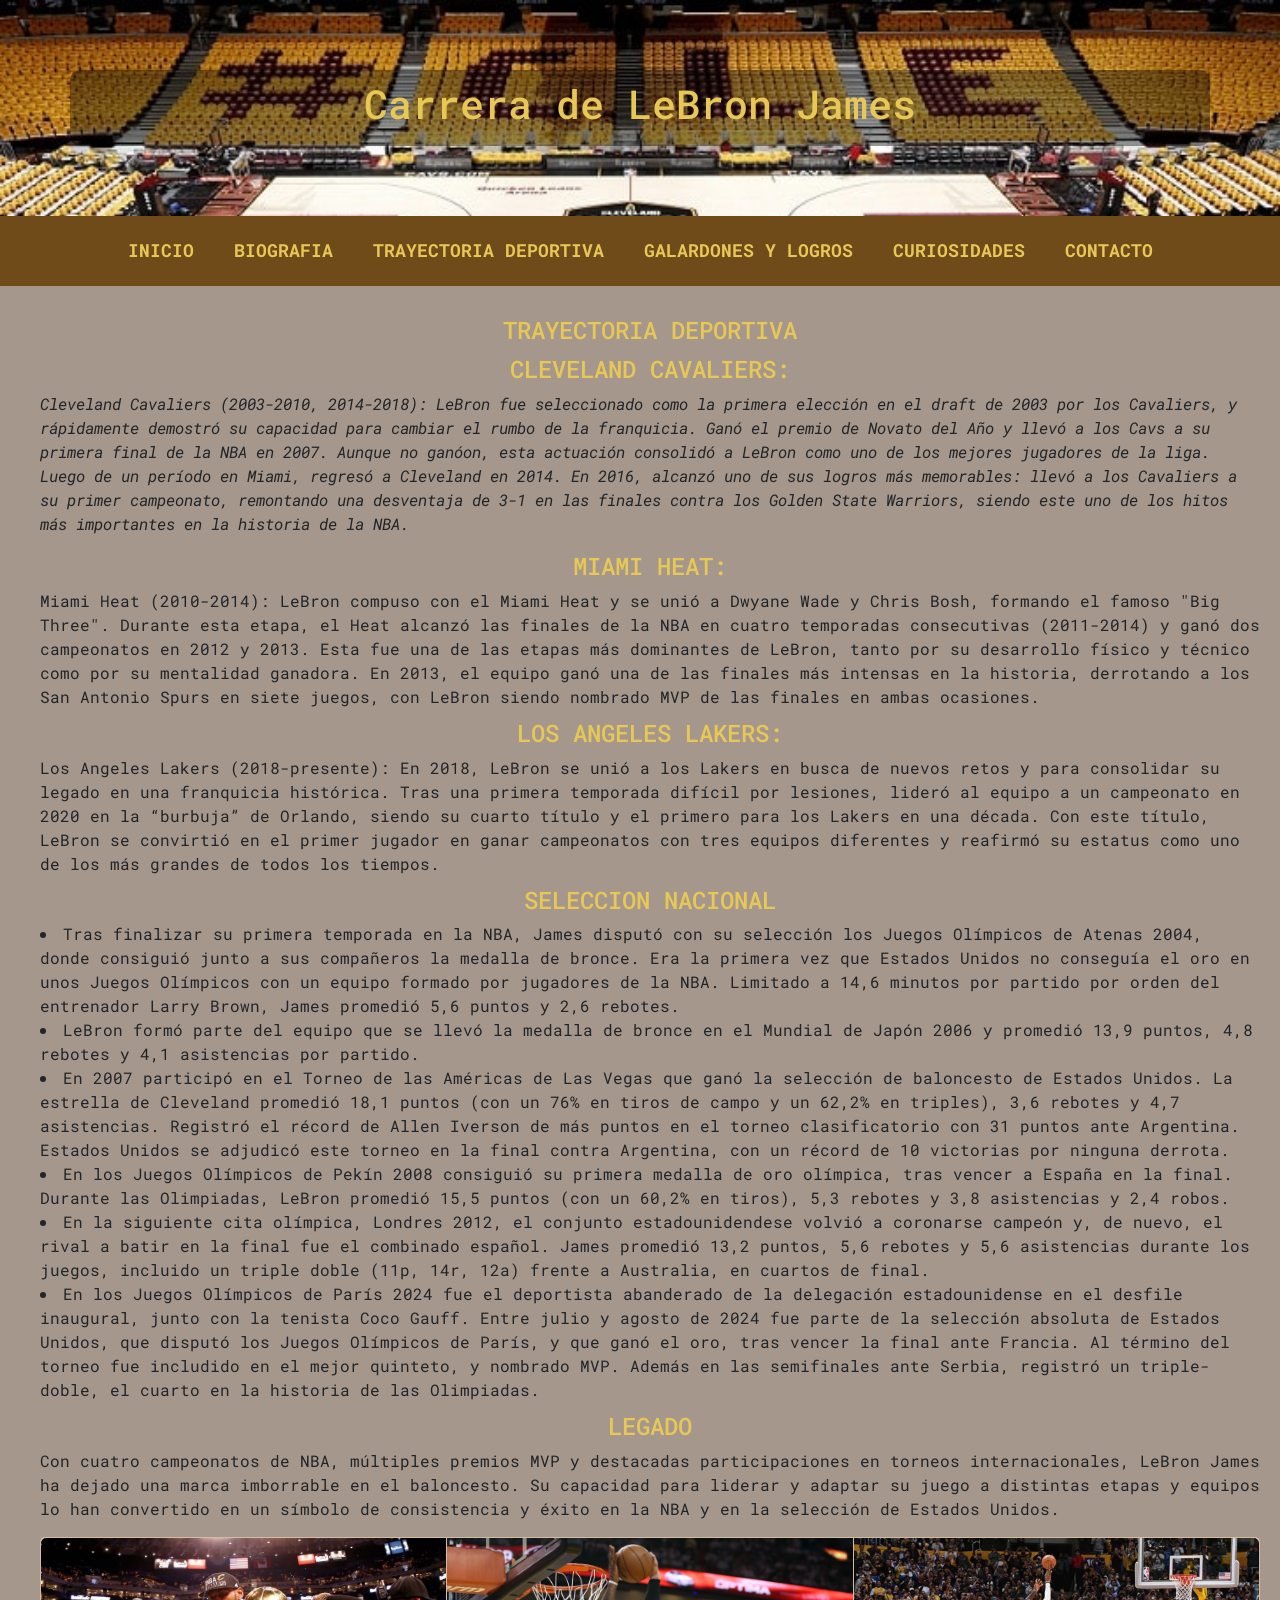
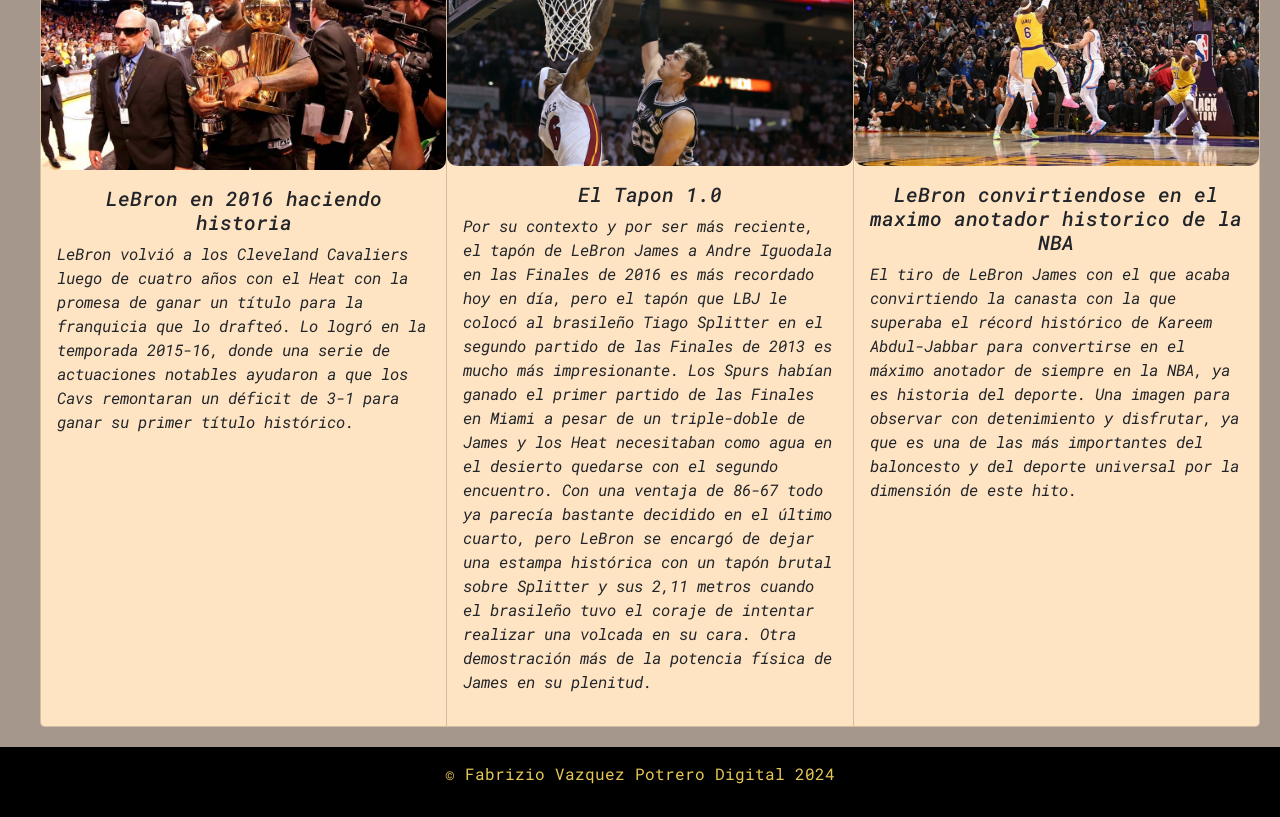
<file: public/views/trayectoriadeportiva.html>
<!DOCTYPE html>
<html lang="en">
<head>
    <meta charset="UTF-8">
    <meta name="viewport" content="width=device-width, initial-scale=1.0">
    <title>Carrera de LeBron James</title>
    <link rel="icon" href="../img/baloncesto.png" type="image/x-icon">
    <!-- Bootstrap -->
    <link href="https://cdn.jsdelivr.net/npm/bootstrap@5.3.3/dist/css/bootstrap.min.css" rel="stylesheet" integrity="sha384-QWTKZyjpPEjISv5WaRU9OFeRpok6YctnYmDr5pNlyT2bRjXh0JMhjY6hW+ALEwIH" crossorigin="anonymous">

    <!-- Estilos -->
    <link rel="stylesheet" href="../css/style.css">
    <link rel="stylesheet" href="../css/bootstrap.css">

</head>
<body>
    <!-- HEADER -->
    <header>
        <div>
            <h1>Carrera de LeBron James</h1>
        </div>
        </header>

     <!-- BARRA DE NAVEGACION -->
     <nav class="navbar">
        <a href="../index.html">INICIO</a>
        <a href="../views/biografia.html">BIOGRAFIA</a>
        <a href="../views/trayectoriadeportiva.html">TRAYECTORIA DEPORTIVA</a>
        <a href="../views/galardonesylogros.html">GALARDONES Y LOGROS</a>
        <a href="../views/curiosidades.html">CURIOSIDADES</a>
        <a href="/public/views/contacto.html">CONTACTO</a>
    </nav>
    <!-- Inicio de la trayectoria deportiva -->
     <div class="Trayectoria deportiva">
            <main>
                <article>
                <h2>Trayectoria Deportiva</h2>
                <h2>Cleveland Cavaliers:</h2>
                <p>Cleveland Cavaliers (2003-2010, 2014-2018): LeBron fue seleccionado como la primera elección en el draft de 2003 por los Cavaliers, y rápidamente demostró su capacidad para cambiar el rumbo de la franquicia. Ganó el premio de Novato del Año y llevó a los Cavs a su primera final de la NBA en 2007. Aunque no ganóon, esta actuación consolidó a LeBron como uno de los mejores jugadores de la liga. Luego de un período en Miami, regresó a Cleveland en 2014. En 2016, alcanzó uno de sus logros más memorables: llevó a los Cavaliers a su primer campeonato, remontando una desventaja de 3-1 en las finales contra los Golden State Warriors, siendo este uno de los hitos más importantes en la historia de la NBA.
                
                <h2>Miami Heat:</h2>
                Miami Heat (2010-2014): LeBron compuso con el Miami Heat y se unió a Dwyane Wade y Chris Bosh, formando el famoso "Big Three". Durante esta etapa, el Heat alcanzó las finales de la NBA en cuatro temporadas consecutivas (2011-2014) y ganó dos campeonatos en 2012 y 2013. Esta fue una de las etapas más dominantes de LeBron, tanto por su desarrollo físico y técnico como por su mentalidad ganadora. En 2013, el equipo ganó una de las finales más intensas en la historia, derrotando a los San Antonio Spurs en siete juegos, con LeBron siendo nombrado MVP de las finales en ambas ocasiones.
                
                <h2>Los Angeles Lakers:</h2>
                Los Angeles Lakers (2018-presente): En 2018, LeBron se unió a los Lakers en busca de nuevos retos y para consolidar su legado en una franquicia histórica. Tras una primera temporada difícil por lesiones, lideró al equipo a un campeonato en 2020 en la “burbuja” de Orlando, siendo su cuarto título y el primero para los Lakers en una década. Con este título, LeBron se convirtió en el primer jugador en ganar campeonatos con tres equipos diferentes y reafirmó su estatus como uno de los más grandes de todos los tiempos.

                <h2>Seleccion Nacional</h2>
                <li>Tras finalizar su primera temporada en la NBA, James disputó con su selección los Juegos Olímpicos de Atenas 2004, donde consiguió junto a sus compañeros la medalla de bronce. Era la primera vez que Estados Unidos no conseguía el oro en unos Juegos Olímpicos con un equipo formado por jugadores de la NBA. Limitado a 14,6 minutos por partido por orden del entrenador Larry Brown, James promedió 5,6 puntos y 2,6 rebotes.</li>

                <li>LeBron formó parte del equipo que se llevó la medalla de bronce en el Mundial de Japón 2006 y promedió 13,9 puntos, 4,8 rebotes y 4,1 asistencias por partido.</li>

                <li>En 2007 participó en el Torneo de las Américas de Las Vegas que ganó la selección de baloncesto de Estados Unidos. La estrella de Cleveland promedió 18,1 puntos (con un 76% en tiros de campo y un 62,2% en triples), 3,6 rebotes y 4,7 asistencias. Registró el récord de Allen Iverson de más puntos en el torneo clasificatorio con 31 puntos ante Argentina. Estados Unidos se adjudicó este torneo en la final contra Argentina, con un récord de 10 victorias por ninguna derrota.</li>

                <li>En los Juegos Olímpicos de Pekín 2008 consiguió su primera medalla de oro olímpica, tras vencer a España en la final. Durante las Olimpiadas, LeBron promedió 15,5 puntos (con un 60,2% en tiros), 5,3 rebotes y 3,8 asistencias y 2,4 robos.</li>

                <li>En la siguiente cita olímpica, Londres 2012, el conjunto estadounidendese volvió a coronarse campeón y, de nuevo, el rival a batir en la final fue el combinado español. James promedió 13,2 puntos, 5,6 rebotes y 5,6 asistencias durante los juegos, incluido un triple doble (11p, 14r, 12a) frente a Australia, en cuartos de final.</li>
                
                <li>En los Juegos Olímpicos de París 2024 fue el deportista abanderado de la delegación estadounidense en el desfile inaugural, junto con la tenista Coco Gauff. Entre julio y agosto de 2024 fue parte de la selección absoluta de Estados Unidos, que disputó los Juegos Olímpicos de París, y que ganó el oro, tras vencer la final ante Francia. Al término del torneo fue includido en el mejor quinteto, y nombrado MVP. Además en las semifinales ante Serbia, registró un triple-doble, el cuarto en la historia de las Olimpiadas.</li>
                
                <h2>Legado</h2>
                Con cuatro campeonatos de NBA, múltiples premios MVP y destacadas participaciones en torneos internacionales, LeBron James ha dejado una marca imborrable en el baloncesto. Su capacidad para liderar y adaptar su juego a distintas etapas y equipos lo han convertido en un símbolo de consistencia y éxito en la NBA y en la selección de Estados Unidos.
                </p>
                <div class="card-group">
                    <div class="card">
                      <img src="../img/lebron cleveland 2016.jpg" class="card-img-top" alt="...">
                      <div class="card-body">
                        <h5 class="card-title">LeBron en 2016 haciendo historia</h5>
                        <p class="card-text">LeBron volvió a los Cleveland Cavaliers luego de cuatro años con el Heat con la promesa de ganar un título para la franquicia que lo drafteó. Lo logró en la temporada 2015-16, donde una serie de actuaciones notables ayudaron a que los Cavs remontaran un déficit de 3-1 para ganar su primer título histórico.</p>
                        <p class="card-text"><small class="text-body-secondary"></small></p>
                      </div>
                    </div>
                    <div class="card">
                      <img src="../img/lebron en miami 2013.jpg" class="card-img-top" alt="...">
                      <div class="card-body">
                        <h5 class="card-title">El Tapon 1.0</h5>
                        <p class="card-text">Por su contexto y por ser más reciente, el tapón de LeBron James a Andre Iguodala en las Finales de 2016 es más recordado hoy en día, pero el tapón que LBJ le colocó al brasileño Tiago Splitter en el segundo partido de las Finales de 2013 es mucho más impresionante.

                        Los Spurs habían ganado el primer partido de las Finales en Miami a pesar de un triple-doble de James y los Heat necesitaban como agua en el desierto quedarse con el segundo encuentro. Con una ventaja de 86-67 todo ya parecía bastante decidido en el último cuarto, pero LeBron se encargó de dejar una estampa histórica con un tapón brutal sobre Splitter y sus 2,11 metros cuando el brasileño tuvo el coraje de intentar realizar una volcada en su cara. Otra demostración más de la potencia física de James en su plenitud.</p>
                        <p class="card-text"><small class="text-body-secondary"></small></p>
                      </div>
                    </div>
                    <div class="card">
                      <img src="../img/lebron en los lakers 2023.jpg" class="card-img-top" alt="...">
                      <div class="card-body">
                        <h5 class="card-title">LeBron convirtiendose en el maximo anotador historico de la NBA</h5>
                        <p class="card-text">El tiro de LeBron James con el que acaba convirtiendo la canasta con la que superaba el récord histórico de Kareem Abdul-Jabbar para convertirse en el máximo anotador de siempre en la NBA, ya es historia del deporte. Una imagen para observar con detenimiento y disfrutar, ya que es una de las más importantes del baloncesto y del deporte universal por la dimensión de este hito.</p>
                        <p class="card-text"><small class="text-body-secondary"></small></p>
                      </div>
                    </div>
                  </div>
                </article>
            </main> 
            <div class="container-fluid">
                <article class="Equipos donde jugo"></article>
            </div>   
    
     </div>
     <!-- FOOTER -->
    <footer>
        <p>&copy; Fabrizio Vazquez Potrero Digital 2024</p>
  </footer>

  <!-- Script Bootstrap -->
  <script src="https://cdn.jsdelivr.net/npm/bootstrap@5.3.3/dist/js/bootstrap.bundle.min.js" integrity="sha384-YvpcrYf0tY3lHB60NNkmXc5s9fDVZLESaAA55NDzOxhy9GkcIdslK1eN7N6jIeHz" crossorigin="anonymous"></script>
</body>
</html>
</file>
<file: public/css/style.css>
/* ESTILOS COMUNES */
@import url('https://fonts.googleapis.com/css2?family=Roboto+Mono:ital,wght@0,100..700;1,100..700&display=swap');

/*
    color primario: #AB3128
    color contraste/fondos: #6F4B1A
    color claro/texto: #E7C856
    color de botones: #000000
    color secundario: #FFFFFF
 */

*{
    box-sizing: border-box;
}
body{
    height: 100vh;
    margin: 0;
    padding: 0;
    font-family: "Roboto Mono", monospace;
    font-size: 16px;
}
img {
    border-radius: 10px;
}

/* ESTILOS HEADER */
header {
    padding: 70px;
    text-align: center;
    background-image: url(../img/cancha\ cleveland.jpg);
    background-repeat: no-repeat;
    background-size: cover;
}

header div {
    padding: 10px;
    border-radius: 10px;
    background-color: rgba(0, 0, 0, 0.4);
    color: #E7C856;
    font-size: 1.1rem; 
}

@media (max-width: 900px) {
    header {
        background-position: center;
    }
}

/* ESTILOS NAVBAR */
.navbar {
    display: flex;
    justify-content: center;
    background-color: #6F4B1A;
    position: sticky;
    top: 0;
    z-index: 1;
}
.navbar a {
    color: #E7C856;
    padding: 14px 20px;
    text-decoration: none;
    font-weight: 800;
    font-size: 1.1rem;
}
.navbar a:hover {
    background-color: #E7C856;
    color: #6F4B1A;
}
@media (max-width: 900px) {
    .navbar {
        flex-direction: column;
        position: unset;
    }
}

.navbar a {
    text-align: center;
}

/* ESTILOS INICIO */
.inicio {
    display: flex;
    flex-wrap: wrap;
}

aside{
    flex-basis: 25%;
    background-color: #6F4B1A;
    text-align: center;
    padding: 10px;
}
.iniciodecarrera {
    text-decoration: underline;
    font-weight: 700;
}

.imagenes {
    align-items: center;
}

.image img {
    width: 90%;
    height: auto;
    object-fit: cover;
    transition: 0.5s all ease-in-out;
}
.image:hover img{
    transform: scale(1.06);
}

main {
    flex-basis: 75%;
    background-color: #A5978B;
    padding: 20px;
    padding-left: 40px;
}
main h2 { 
    text-transform: uppercase;
    margin-top: 10px;
    color:  #E7C856;
    text-align: center;
    font-size: 1.5rem;
}
main h3 {
    text-transform: uppercase;
    color:  #E7C856;
    text-align: center;
}
main p {
    font-style: italic;
}

main img {
    width: 90%;
}

.leer-mas {
    background-color: #6F4B1A;
    color: #E7C856;
    text-decoration: none;
    padding: 5px;
    border-radius: 5px;
    margin: auto;
    text-align: center;
    width: fit-content;
}
.leer-mas:hover {
    background-color: #E7C856;
    color: #6F4B1A;
}
.ver-mas {
    display: block;
    background-color: #6F4B1A;
    color: #E7C856;
    text-decoration: none;
    padding: 5px;
    border-radius: 5px;
    margin: auto;
    text-align: center;
    margin-top: 50px;
}

.ver-mas:hover {
    background-color: #E7C856;
    color: #6F4B1A;
}

@media (max-width: 900px) {
    .principal {
        flex-direction: column;
    }
    .image img {
        width: 60%;
        height: auto;
    }
}

/* ESTILOS FOOTER */
footer{
    padding: 15px;
    text-align: center;
    background-color: black;
    color: #E7C856;
}

/* ESTILOS DEL FORMULARIO */
form {
    padding: 40px;
    background-color: #E7C856;
    text-align: center;
    height: 100%;
}
fieldset {
    display: grid;
    grid-template-columns: 30vw 20vw;
    gap: 10px;
    margin: auto;
    width: fit-content;
    font-size: 1.2rem;
    border: #6F4B1A 5px solid;
}
label {
    background-color: #A5978B;
    color: #6F4B1A;
    padding: 10px;
    border-radius: 10px;
}
@media (max-width: 900px) {
    .fieldest {
        display: flex;
        flex-direction: column;
    }
}
</file>
